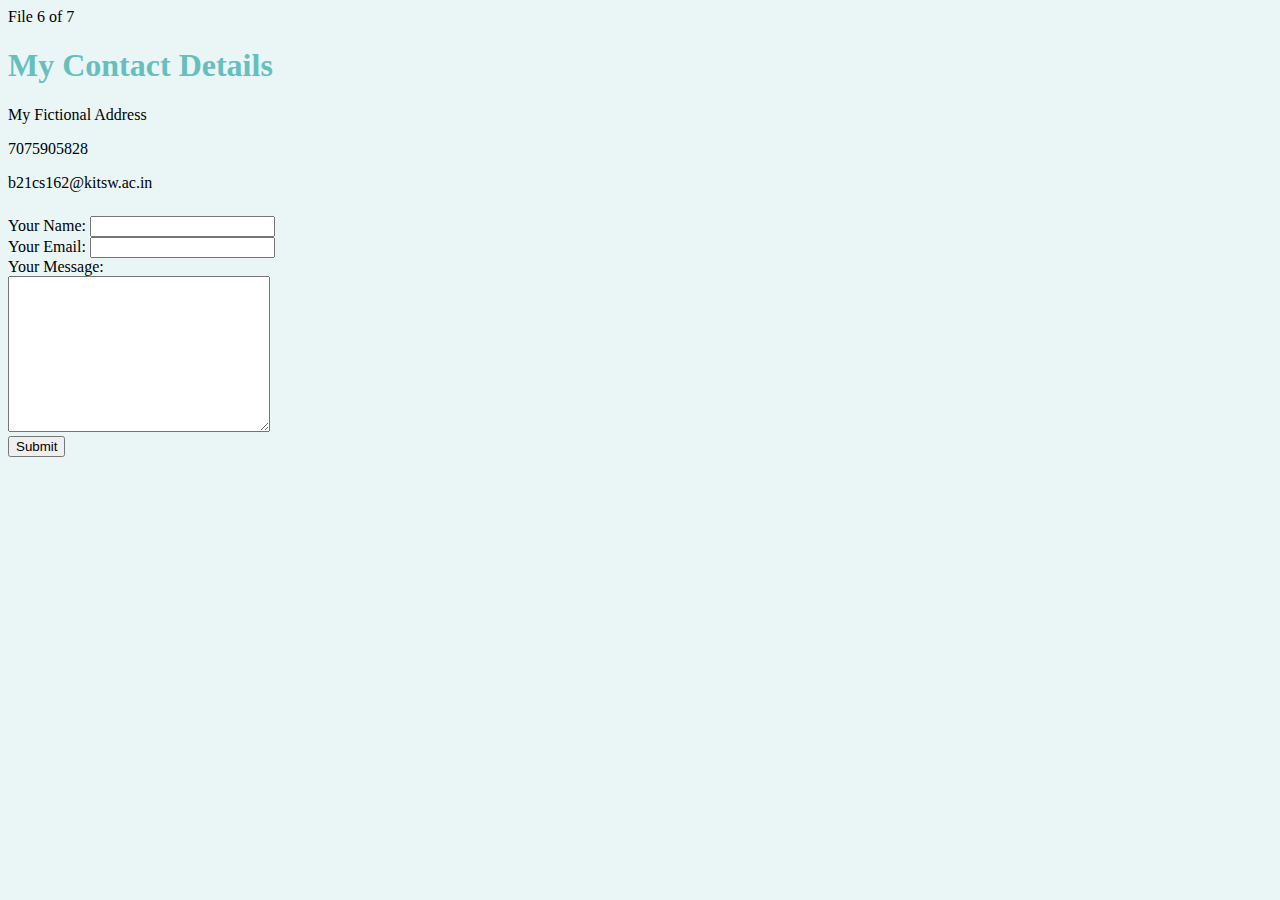
<file: HTML - Personal Site/Contact_Me.html>
<!DOCTYPE html> File 6 of 7
<html>
  <head>
    <meta charset="utf-8">
    <title>Contact Me</title>
    <link rel="stylesheet" href="css/styles.css">
  </head>
  <body>
    <h1>My Contact Details</h1>
    <p>My Fictional Address</p>
    <p>7075905828</p>
    <p>b21cs162@kitsw.ac.in</p>
    <hr>
    <form action="mailto:info@londonappbrewery.com" method="post" enctype="text/plain"><!--action="index.html"-->
      <label>Your Name:</label>
      <input type="text" name= "e" value=""><br>
      <label>Your Email:</label>
      <input type="email" name="yourEmail" value=""><br>
      <label>Your Message:</label><br>
      <textarea name="yourMessage" rows="10" cols="30"></textarea><br>
      <input type="submit" name="">
    </form>
  </body>
</html>
</file>
<file: HTML - Personal Site/css/styles.css>
body {
  background-color: #EAF6F6;
}

h1 {
  color: #66BFBF;
}
h3 {
  color: #66BFBF;
}
hr {
  border-top-style: dotted;
  border-style: none;
  border-color: grey;
  border-width: 5px;
  width: 5%;
}
</file>
